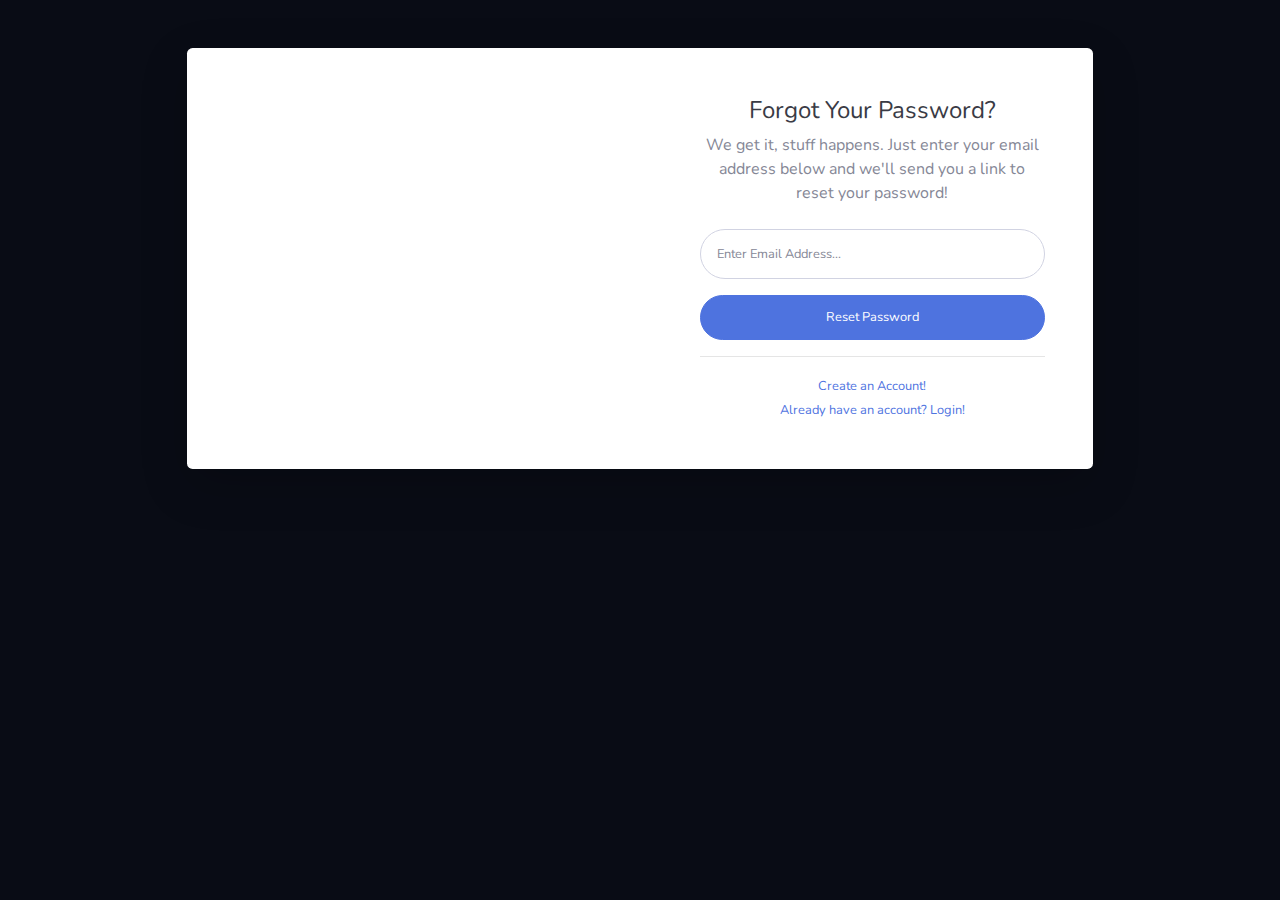
<file: Code/Admin Panel/forgot-password.html>
<!DOCTYPE html>
<html lang="en">

<head>

  <meta charset="utf-8">
  <meta http-equiv="X-UA-Compatible" content="IE=edge">
  <meta name="viewport" content="width=device-width, initial-scale=1, shrink-to-fit=no">
  <meta name="description" content="">
  <meta name="author" content="">

  <title>SB Admin 2 - Forgot Password</title>

  <!-- Custom fonts for this template-->
  <link href="vendor/fontawesome-free/css/all.min.css" rel="stylesheet" type="text/css">
  <link href="https://fonts.googleapis.com/css?family=Nunito:200,200i,300,300i,400,400i,600,600i,700,700i,800,800i,900,900i" rel="stylesheet">

  <!-- Custom styles for this template-->
  <link href="css/sb-admin-2.min.css" rel="stylesheet">

</head>

<body class="bg-gradient-primary">

  <div class="container">

    <!-- Outer Row -->
    <div class="row justify-content-center">

      <div class="col-xl-10 col-lg-12 col-md-9">

        <div class="card o-hidden border-0 shadow-lg my-5">
          <div class="card-body p-0">
            <!-- Nested Row within Card Body -->
            <div class="row">
              <div class="col-lg-6 d-none d-lg-block bg-password-image"></div>
              <div class="col-lg-6">
                <div class="p-5">
                  <div class="text-center">
                    <h1 class="h4 text-gray-900 mb-2">Forgot Your Password?</h1>
                    <p class="mb-4">We get it, stuff happens. Just enter your email address below and we'll send you a link to reset your password!</p>
                  </div>
                  <form class="user">
                    <div class="form-group">
                      <input type="email" class="form-control form-control-user" id="exampleInputEmail" aria-describedby="emailHelp" placeholder="Enter Email Address...">
                    </div>
                    <a href="login.html" class="btn btn-primary btn-user btn-block">
                      Reset Password
                    </a>
                  </form>
                  <hr>
                  <div class="text-center">
                    <a class="small" href="register.html">Create an Account!</a>
                  </div>
                  <div class="text-center">
                    <a class="small" href="login.html">Already have an account? Login!</a>
                  </div>
                </div>
              </div>
            </div>
          </div>
        </div>

      </div>

    </div>

  </div>

  <!-- Bootstrap core JavaScript-->
  <script src="vendor/jquery/jquery.min.js"></script>
  <script src="vendor/bootstrap/js/bootstrap.bundle.min.js"></script>

  <!-- Core plugin JavaScript-->
  <script src="vendor/jquery-easing/jquery.easing.min.js"></script>

  <!-- Custom scripts for all pages-->
  <script src="js/sb-admin-2.min.js"></script>

</body>

</html>
</file>
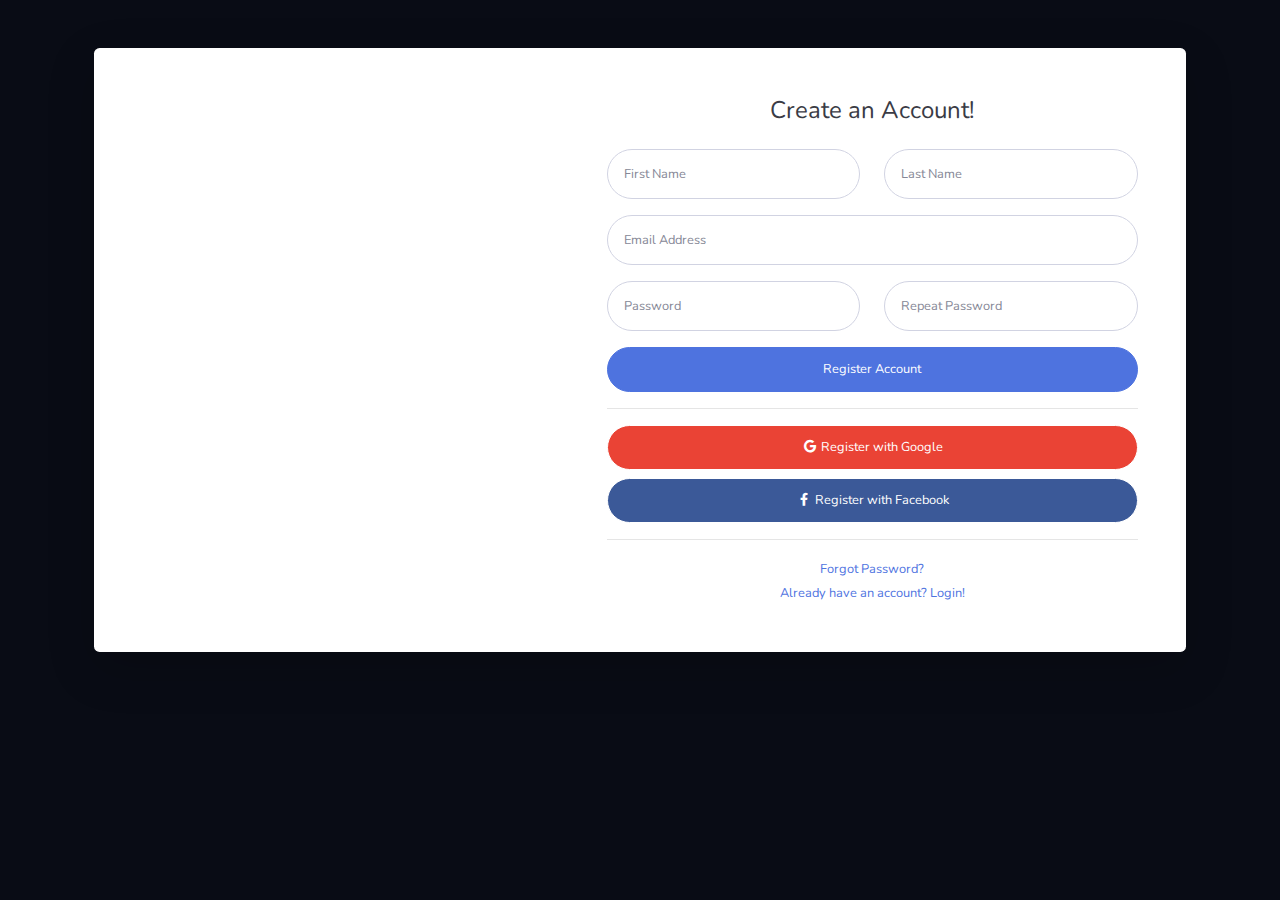
<file: Code/Admin Panel/register.html>
<!DOCTYPE html>
<html lang="en">

<head>

  <meta charset="utf-8">
  <meta http-equiv="X-UA-Compatible" content="IE=edge">
  <meta name="viewport" content="width=device-width, initial-scale=1, shrink-to-fit=no">
  <meta name="description" content="">
  <meta name="author" content="">

  <title>SB Admin 2 - Register</title>

  <!-- Custom fonts for this template-->
  <link href="vendor/fontawesome-free/css/all.min.css" rel="stylesheet" type="text/css">
  <link href="https://fonts.googleapis.com/css?family=Nunito:200,200i,300,300i,400,400i,600,600i,700,700i,800,800i,900,900i" rel="stylesheet">

  <!-- Custom styles for this template-->
  <link href="css/sb-admin-2.min.css" rel="stylesheet">

</head>

<body class="bg-gradient-primary">

  <div class="container">

    <div class="card o-hidden border-0 shadow-lg my-5">
      <div class="card-body p-0">
        <!-- Nested Row within Card Body -->
        <div class="row">
          <div class="col-lg-5 d-none d-lg-block bg-register-image"></div>
          <div class="col-lg-7">
            <div class="p-5">
              <div class="text-center">
                <h1 class="h4 text-gray-900 mb-4">Create an Account!</h1>
              </div>
              <form class="user">
                <div class="form-group row">
                  <div class="col-sm-6 mb-3 mb-sm-0">
                    <input type="text" class="form-control form-control-user" id="exampleFirstName" placeholder="First Name">
                  </div>
                  <div class="col-sm-6">
                    <input type="text" class="form-control form-control-user" id="exampleLastName" placeholder="Last Name">
                  </div>
                </div>
                <div class="form-group">
                  <input type="email" class="form-control form-control-user" id="exampleInputEmail" placeholder="Email Address">
                </div>
                <div class="form-group row">
                  <div class="col-sm-6 mb-3 mb-sm-0">
                    <input type="password" class="form-control form-control-user" id="exampleInputPassword" placeholder="Password">
                  </div>
                  <div class="col-sm-6">
                    <input type="password" class="form-control form-control-user" id="exampleRepeatPassword" placeholder="Repeat Password">
                  </div>
                </div>
                <a href="login.html" class="btn btn-primary btn-user btn-block">
                  Register Account
                </a>
                <hr>
                <a href="index.html" class="btn btn-google btn-user btn-block">
                  <i class="fab fa-google fa-fw"></i> Register with Google
                </a>
                <a href="index.html" class="btn btn-facebook btn-user btn-block">
                  <i class="fab fa-facebook-f fa-fw"></i> Register with Facebook
                </a>
              </form>
              <hr>
              <div class="text-center">
                <a class="small" href="forgot-password.html">Forgot Password?</a>
              </div>
              <div class="text-center">
                <a class="small" href="login.html">Already have an account? Login!</a>
              </div>
            </div>
          </div>
        </div>
      </div>
    </div>

  </div>

  <!-- Bootstrap core JavaScript-->
  <script src="vendor/jquery/jquery.min.js"></script>
  <script src="vendor/bootstrap/js/bootstrap.bundle.min.js"></script>

  <!-- Core plugin JavaScript-->
  <script src="vendor/jquery-easing/jquery.easing.min.js"></script>

  <!-- Custom scripts for all pages-->
  <script src="js/sb-admin-2.min.js"></script>

</body>

</html>
</file>
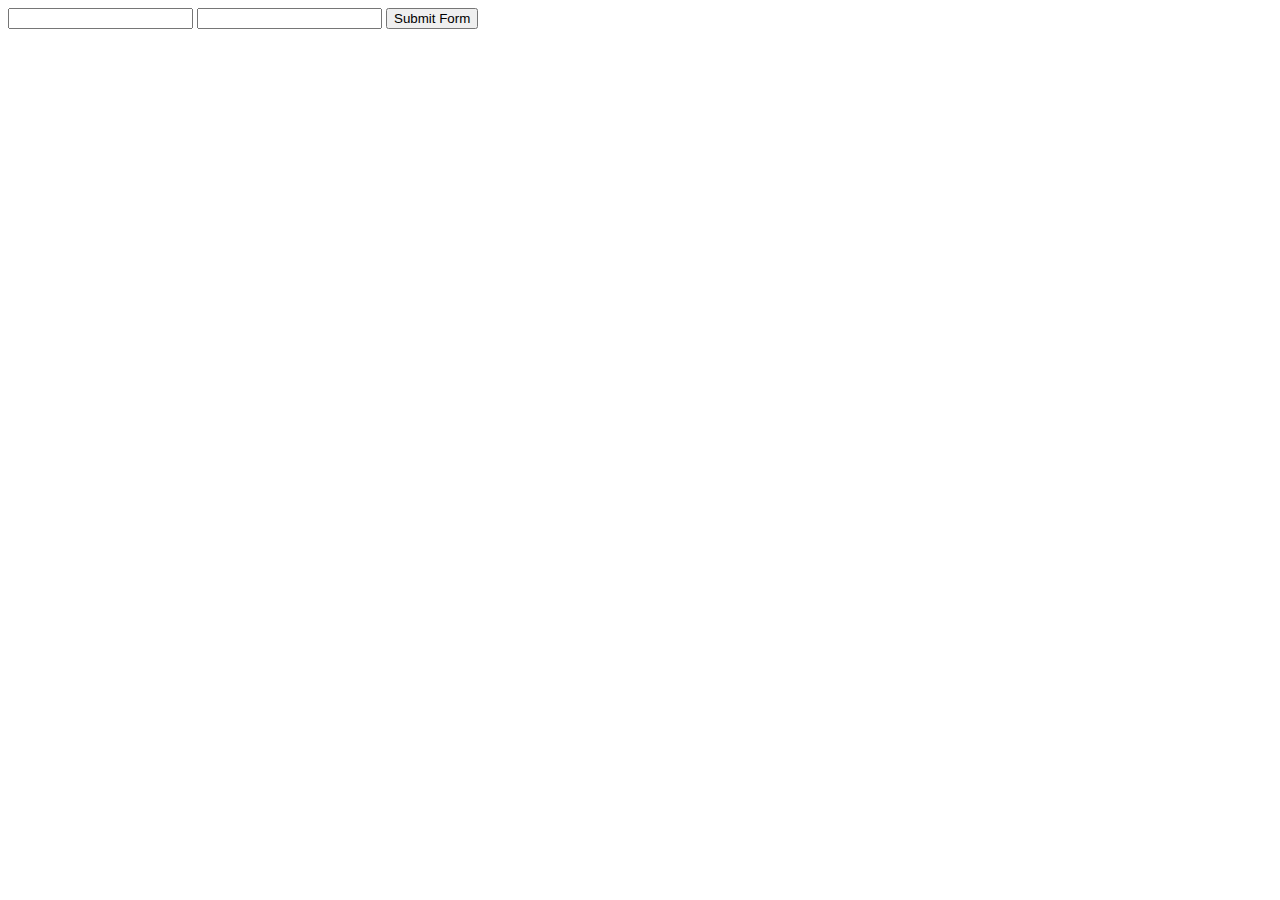
<file: Code/Server/target/classes/templates/sampleform.html>
<!DOCTYPE html>
<html>
<head>
<meta charset="ISO-8859-1">
<title>Sample Form</title>
</head>
<body>

	<form action="/saveform" method="post">
	
		<input type="text" name="name">
		<input type="pssword" name="phoneNumber">
		
		
		
		<input type="submit" value="Submit Form">
	
	</form>

</body>
</html>
</file>
